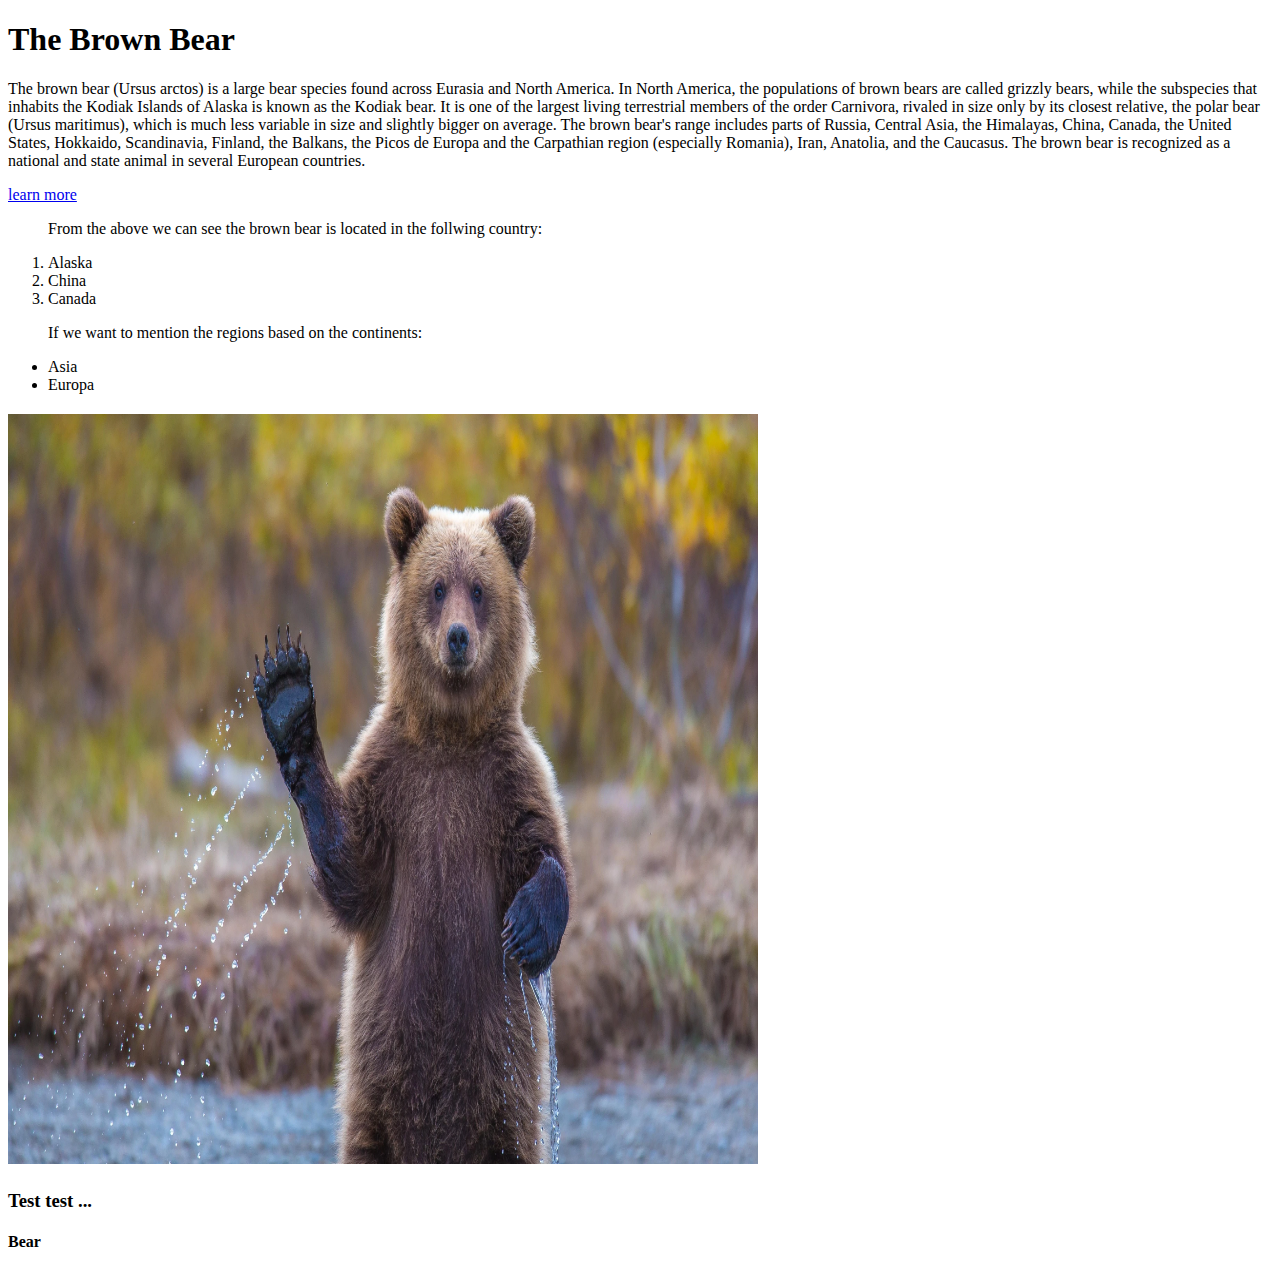
<file: index.html>
<!DOCTYPE html>
<html lang="en">
  <head>
    <meta charset="UTF-8" />
    <meta name="viewport" content="width=device-width, initial-scale=1.0" />
    <title>The Brown</title>
  </head>
  <body>
    <h1>The Brown Bear</h1>
    <p>
      The brown bear (Ursus arctos) is a large bear species found across Eurasia
      and North America. In North America, the populations of brown bears are
      called grizzly bears, while the subspecies that inhabits the Kodiak
      Islands of Alaska is known as the Kodiak bear. It is one of the largest
      living terrestrial members of the order Carnivora, rivaled in size only by
      its closest relative, the polar bear (Ursus maritimus), which is much less
      variable in size and slightly bigger on average. The brown bear's range
      includes parts of Russia, Central Asia, the Himalayas, China, Canada, the
      United States, Hokkaido, Scandinavia, Finland, the Balkans, the Picos de
      Europa and the Carpathian region (especially Romania), Iran, Anatolia, and
      the Caucasus. The brown bear is recognized as a national and state animal
      in several European countries.
    </p>
    <p>
      <a href="https://en.wikipedia.org/wiki/Brown_bear" target="_blank">
        learn more</a
      >
    </p>
    <ol>
      <p>
        From the above we can see the brown bear is located in the follwing
        country:
      </p>
      <li>Alaska</li>
      <li>China</li>
      <li>Canada</li>
    </ol>
    <ul>
      <p>If we want to mention the regions based on the continents:</p>
      <li>Asia</li>
      <li>Europa</li>
    </ul>
    <h2><img src="Mybear.jpeg" alt="Brown bear" width="750" height="750"</h2>
    <h3>Test test ...</h3>
    <h4>Bear</h4>
  </body>
</html>
</file>
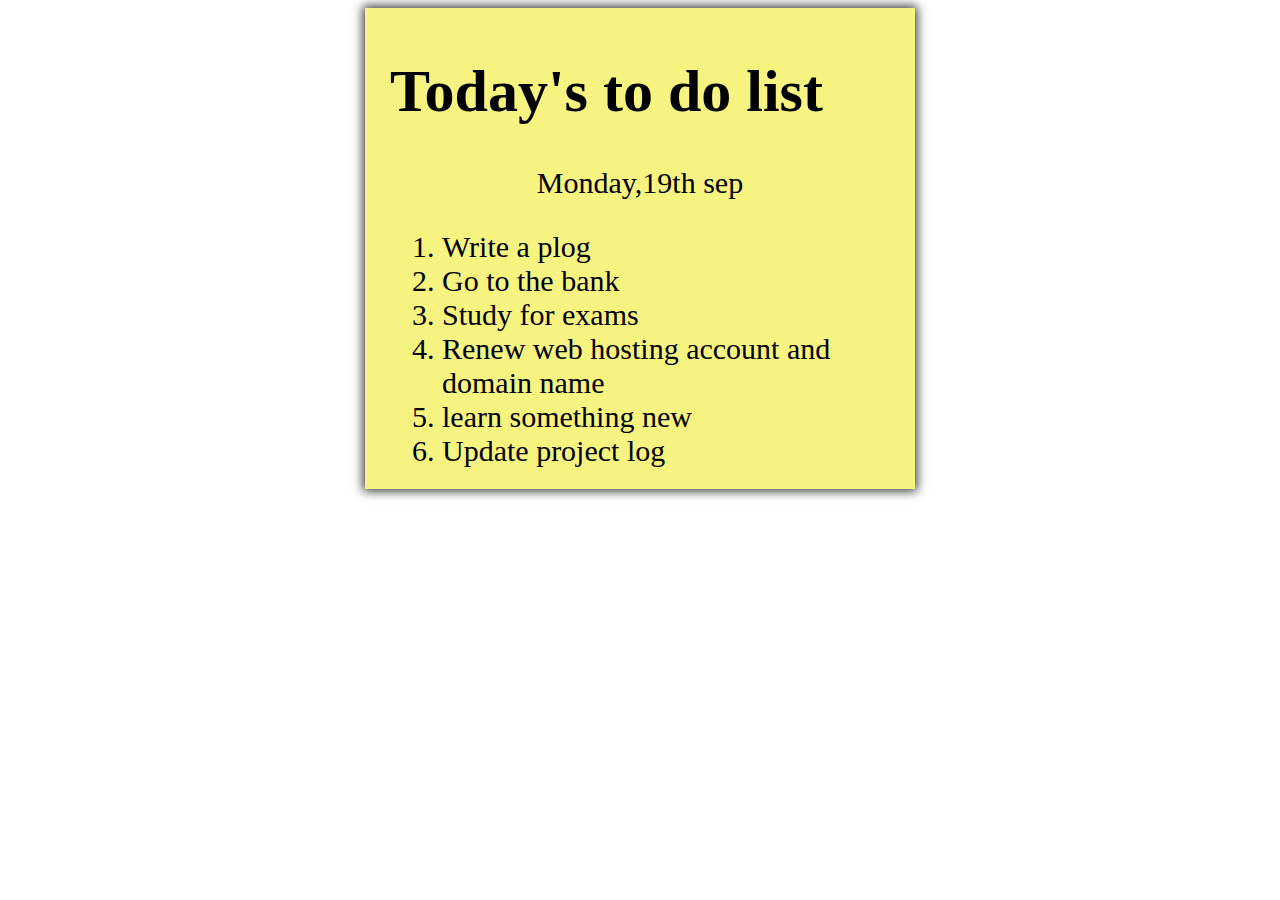
<file: index2.html>
<!DOCTYPE html>
<html lang="en">
  <head>
    <meta charset="UTF-8" />
    <meta name="viewport" content="width=device-width, initial-scale=1.0" />
    <link rel="stylesheet" href="style.css" />
    <title>To do list</title>
  </head>
  <body>
    <div class="list1">
      <h1>Today's to do list</h1>
      <p>Monday,19th sep</p>
      <ol>
        <li>Write a plog</li>
        <li>Go to the bank</li>
        <li>Study for exams</li>
        <li>Renew web hosting account and domain name</li>
        <li>learn something new</li>
        <li>Update project log</li>
      </ol>
    </div>
  </body>
</html>
</file>
<file: style.css>
.list1 {
  background-color: #f7f381;
  padding: 8px 24px;
  width: 500px;
  font-size: 30px;
  border: 1px solid #f7f381;
  box-shadow: 0 0 10px 2px #333333;
  margin: 0 auto;
}
ol {
  margin: 12px;
}
p {
  text-align: center;
}
</file>
